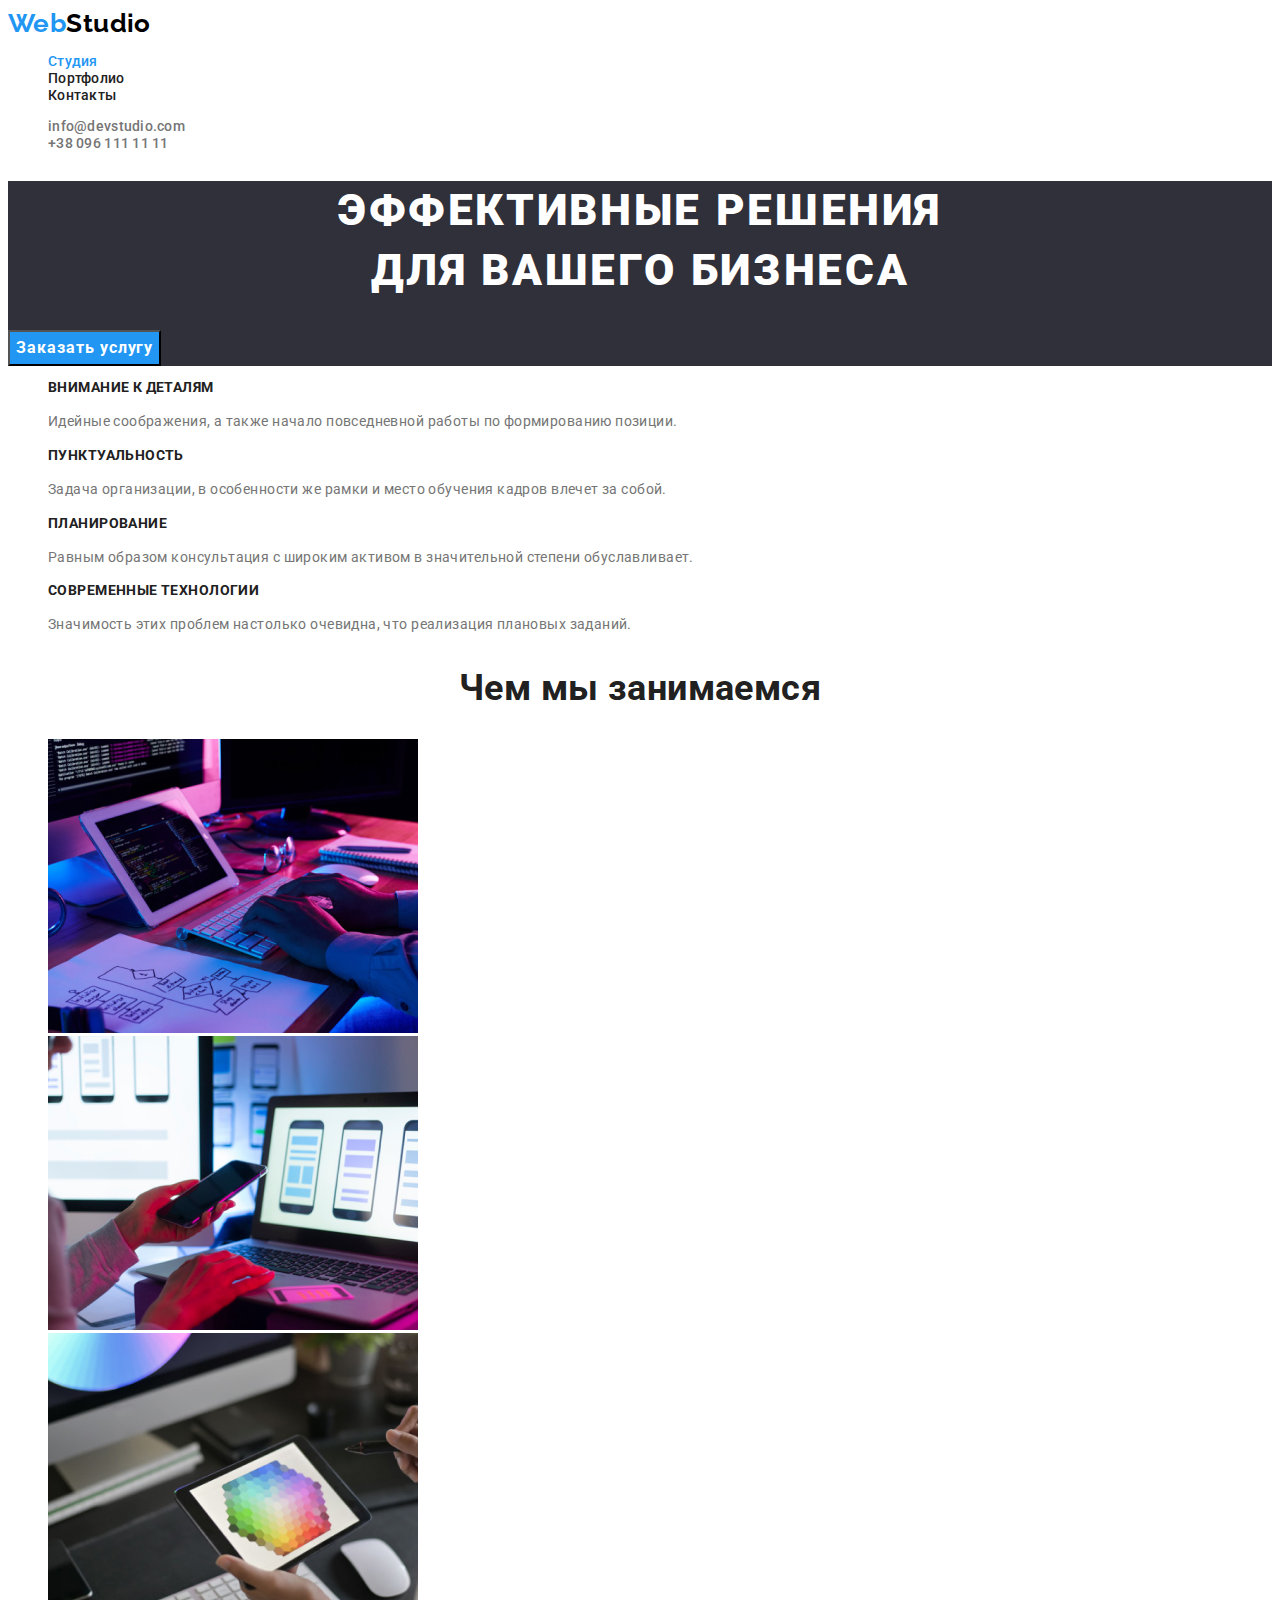
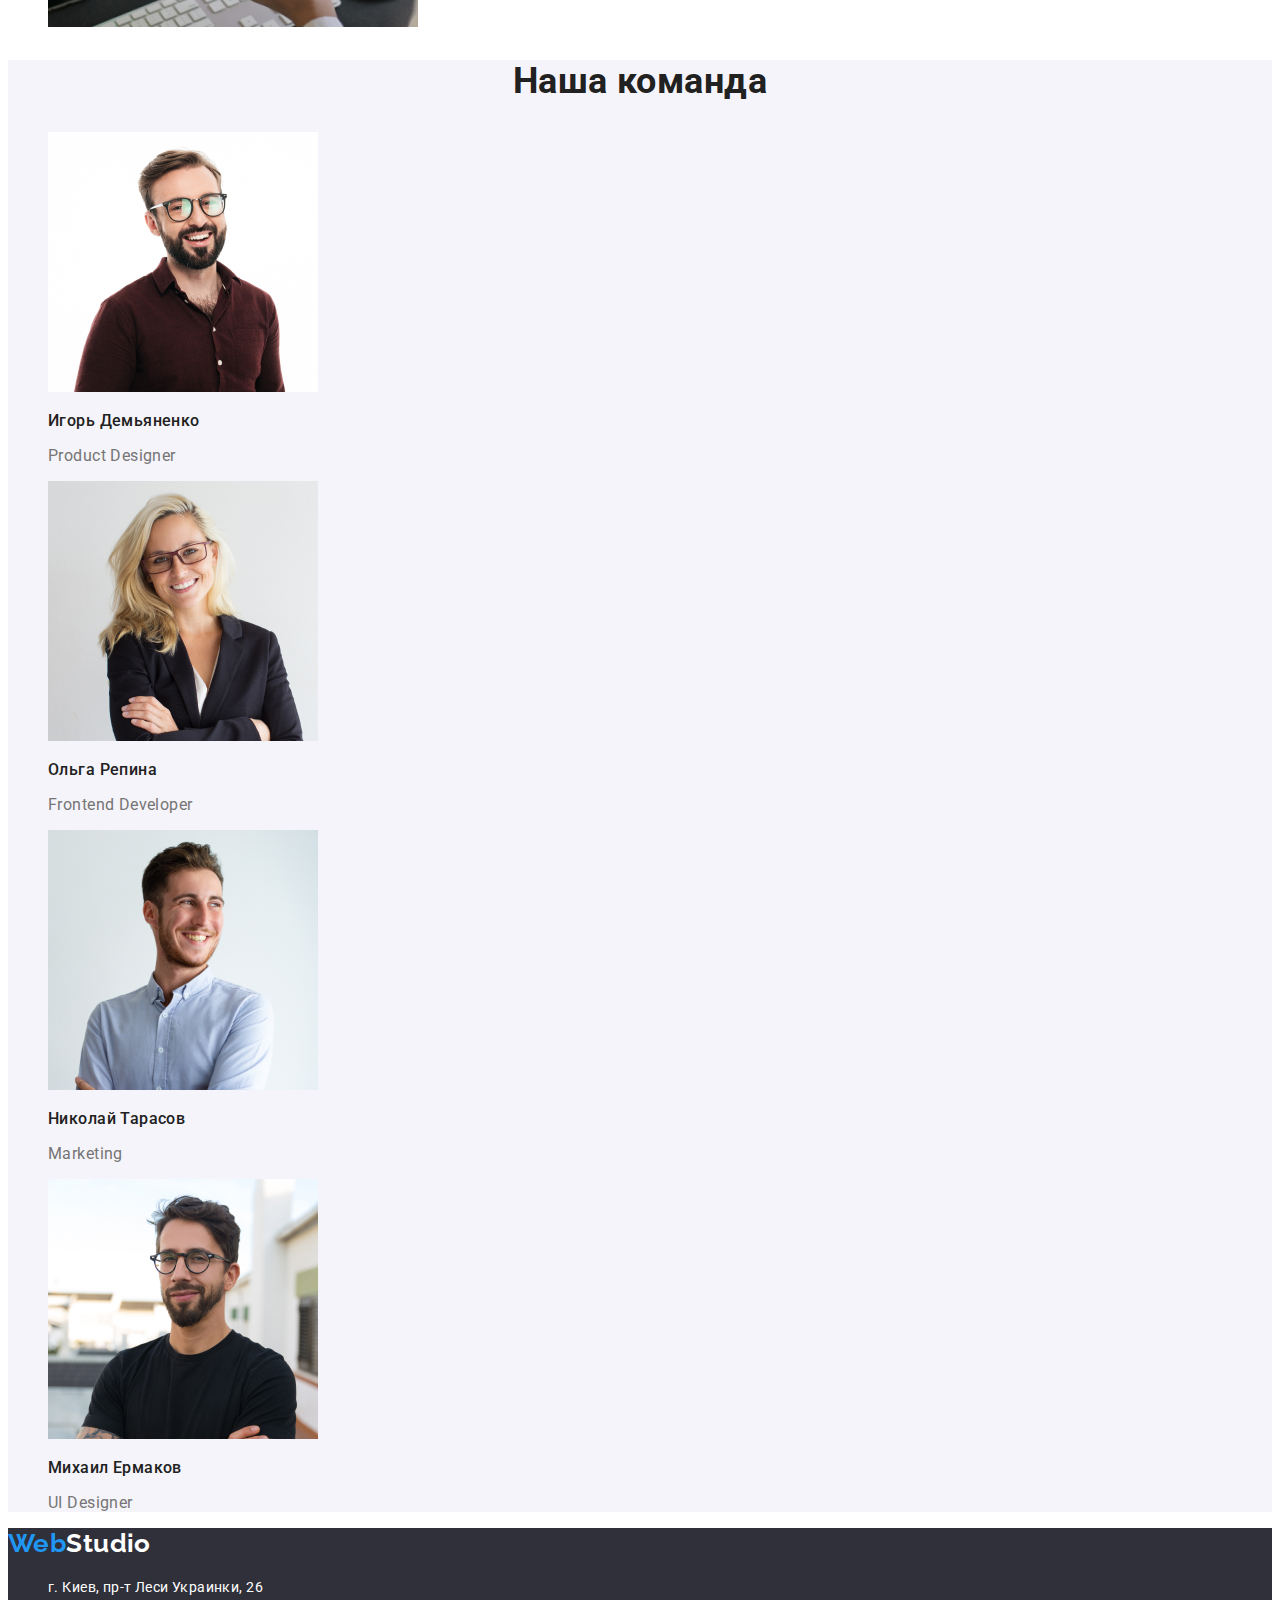
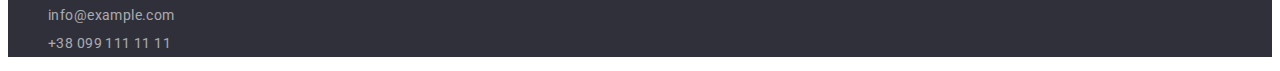
<file: index.html>
<!DOCTYPE html>
<html lang="en">

<head>
    <meta charset="UTF-8">
    <meta http-equiv="X-UA-Compatible" content="IE=edge">
    <meta name="viewport" content="width=device-width, initial-scale=1.0">
    <title>Web Studio</title>
    <link href="https://fonts.googleapis.com/css2?family=Raleway:wght@700&family=Roboto:wght@400;500;700;900&display=swap"
        rel="stylesheet">
    <link rel="stylesheet" href="./css/styles.css">
</head>

<body>
    <header>
        <a class="logo" href="./"><span class="logo-blue">Web</span>Studio</a>
        <nav>
            <ul class="list">
                <li>
                    <a class="link-header current" href="./index.html">Студия</a>
                </li>
                <li>
                    <a class="link-header" href="./portfolio.html">Портфолио</a>
                </li>
                <li>
                    <a class="link-header" href="">Контакты</a>
                </li>
            </ul>
        </nav>
        <ul class="list">
            <li>
                <a class="addr-head" href="mailto:info@devstudio.com">info@devstudio.com</a>
            </li>
            <li>
                <a class="addr-head" href="tel:+380961111111">+38 096 111 11 11</a>
            </li>
        </ul>
    </header>
    <main>
        <section class="hiro-bgr">
            <h1 class="hiro-text">Эффективные решения <br /> для вашего бизнеса</h1>
            <button class="hiro-btn" type="button">Заказать услугу</button>
        </section>
        <section class="wight-bgr">
            <h2 class="visualy-hidden">особенности</h2>
            <ul class="list">
                <li>
                    <h3 class="third-headline">Внимание к деталям</h3>
                    <p class="features-text">Идейные соображения, а также начало повседневной работы по формированию позиции.</p>
                </li>
                <li>
                    <h3 class="third-headline">Пунктуальность</h3>
                    <p class="features-text">Задача организации, в особенности же рамки и место обучения кадров влечет за собой.</p>
                </li>
                <li>
                    <h3 class="third-headline">Планирование</h3>
                    <p class="features-text">Равным образом консультация с широким активом в значительной степени обуславливает.</p>
                </li>
                <li>
                    <h3 class="third-headline">Современные технологии</h3>
                    <p class="features-text">Значимость этих проблем настолько очевидна, что реализация плановых заданий.</p>
                </li>
            </ul>
        </section>
        <section>
            <h2 class="second-headline">Чем мы занимаемся</h2>
            <ul class="list">
                <li>
                    <img src="./images/img1.jpg" alt="backend" width="370">
                </li>
                <li>
                    <img src="./images/img2.jpg" alt="frontend" width="370">
                </li>
                <li>
                    <img src="./images/img3.jpg" alt="desine" width="370">
                </li>
            </ul>
        </section>
        <section class="team-bgr">
            <h2 class="second-headline">Наша команда</h2>
            <ul class="list">
                <li>
                    <img src="./images/photo1.jpg" alt="photo1" width="270">
                    <h3 class="names">Игорь Демьяненко</h3>
                    <p class="profession">Product Designer</p>
                </li>
                <li>
                    <img src="./images/photo2.jpg" alt="photo2" width="270">
                    <h3 class="names">Ольга Репина</h3>
                    <p class="profession">Frontend Developer</p>
                </li>
                <li>
                    <img src="./images/photo3.jpg" alt="photo3" width="270">
                    <h3 class="names">Николай Тарасов</h3>
                    <p class="profession">Marketing</p>
                </li>
                <li>
                    <img src="./images/photo4.jpg" alt="photo4" width="270">
                    <h3 class="names">Михаил Ермаков</h3>
                    <p class="profession">UI Designer</p>
                </li>
            </ul>
        </section>
    </main>
<footer class="hiro-bgr">
    <a class="logo-footer" href="./index.html"><span class="logo-blue">Web</span>Studio</a>
    <address class="address">
        <ul class="list">
            <li>
                <a class="link-footer" href="https://goo.gl/maps/Hpi7qBNF4pR7eWcx5" target="_blank"
                    rel="noopener noffolow">г. Киев,
                    пр-т Леси Украинки, 26</a>
            </li>
            <li>
                <a class="addr-footer" href="mailto:info@example.com">info@example.com</a>
            </li>
            <li>
                <a class="addr-footer" href="tel:+380991111111">+38 099 111 11 11</a>
            </li>
        </ul>
    </address>
</footer>

</body>

</html>
</file>
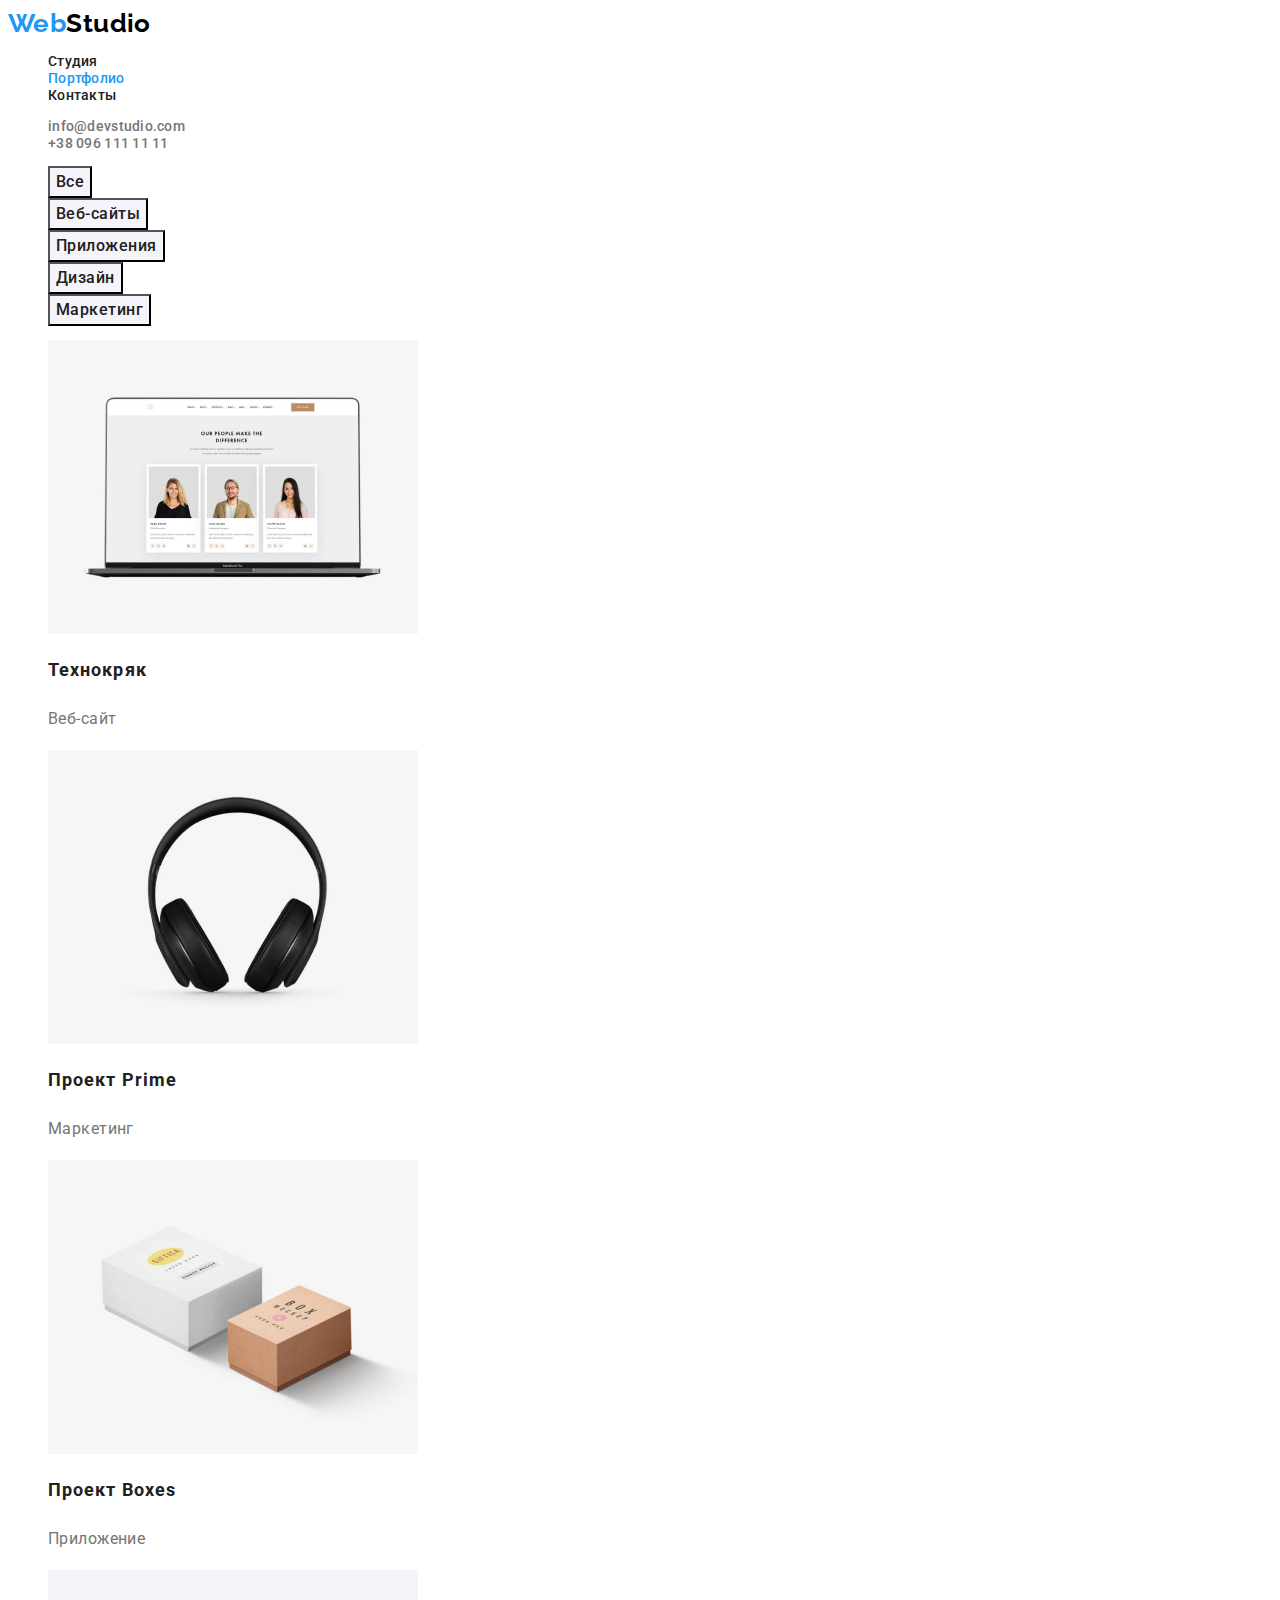
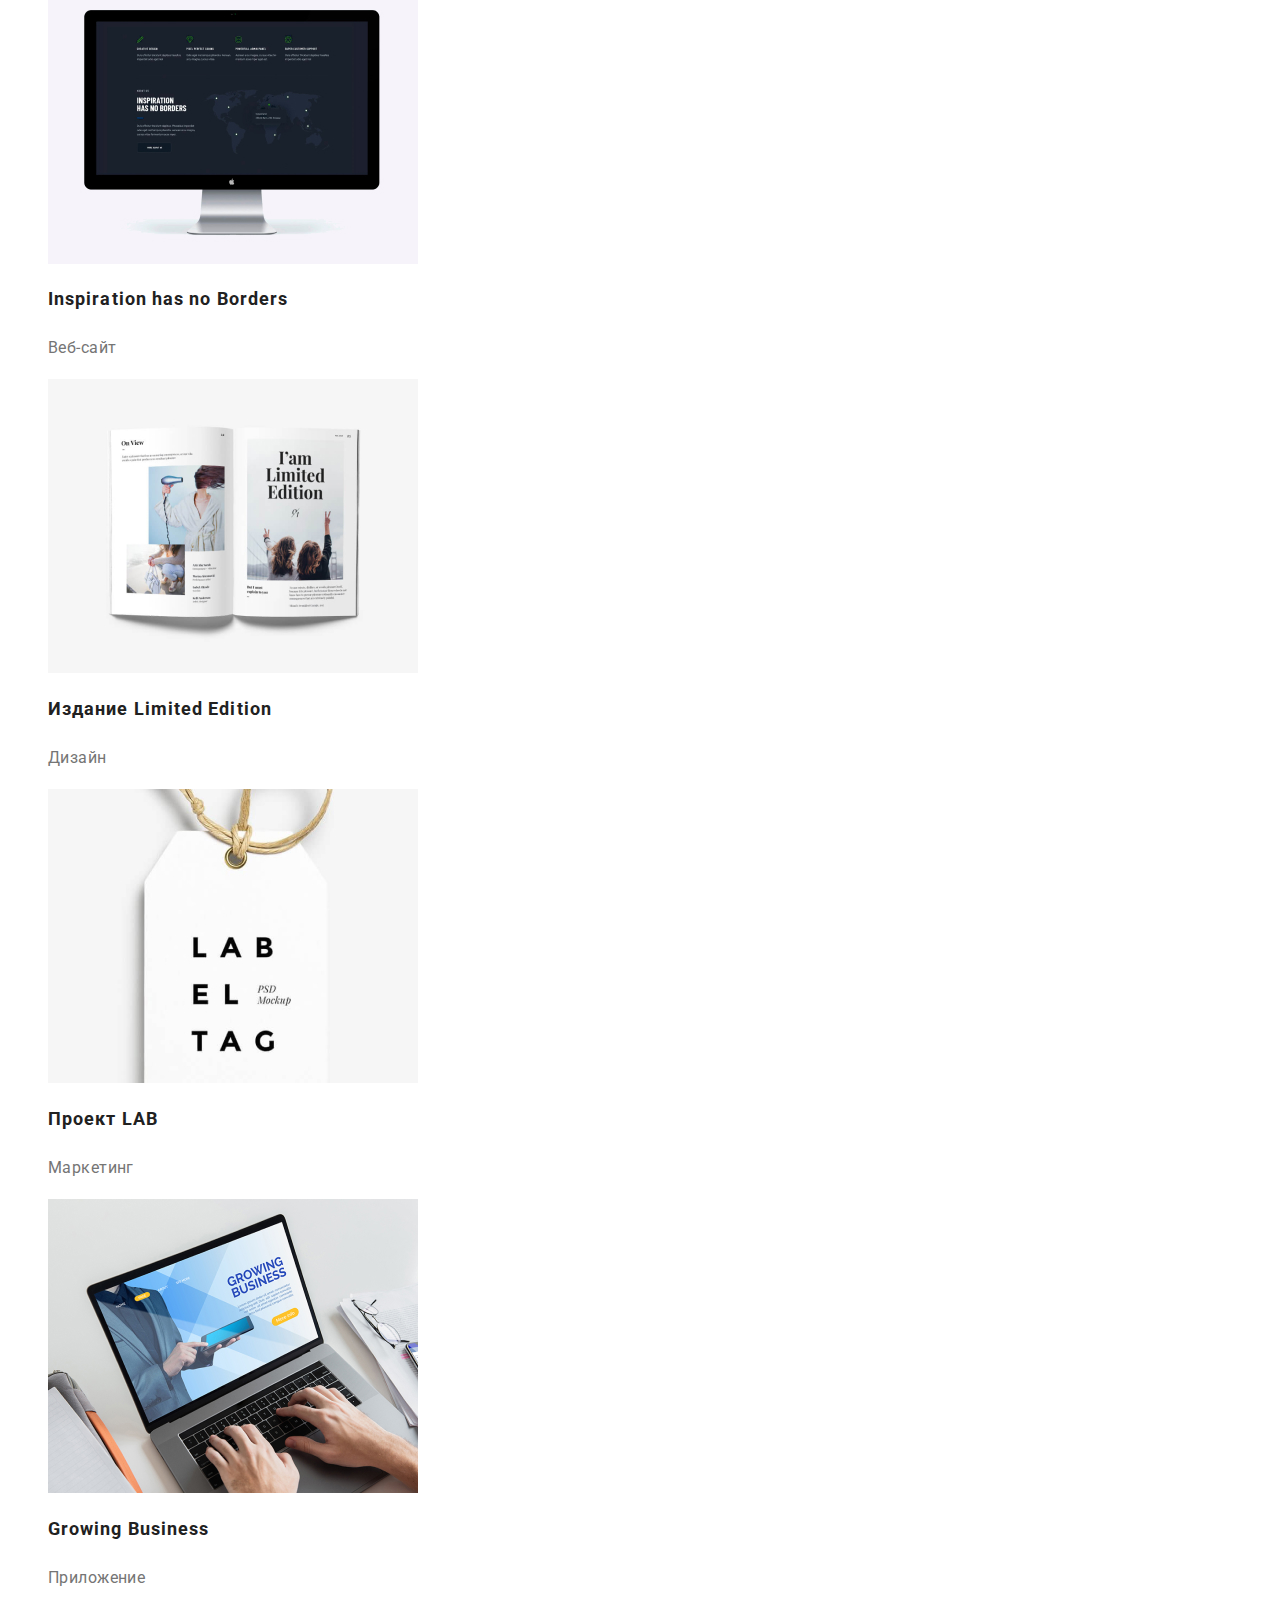
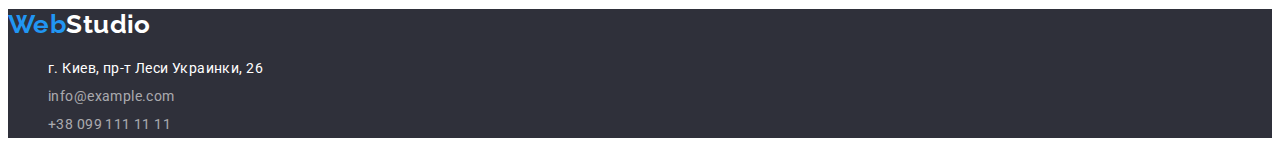
<file: portfolio.html>
<!DOCTYPE html>
<html lang="en">
<head>
    <meta charset="UTF-8">
    <meta http-equiv="X-UA-Compatible" content="IE=edge">
    <meta name="viewport" content="width=device-width, initial-scale=1.0">
    <title>Web Studio Portfolio</title>
    <link href="https://fonts.googleapis.com/css2?family=Raleway:wght@700&family=Roboto:wght@400;500;700;900&display=swap"
        rel="stylesheet">
    <link rel="stylesheet" href="./css/styles.css" />
</head>
<body class="main-font">
    <header class="wight-bgr">
        <a class="logo" href="./"><span class="logo-blue">Web</span>Studio</a>
        <nav>
            <ul class="list">
                <li>
                    <a class="link-header" href="./index.html">Студия</a>
                </li>
                <li>
                    <a class="link-header current" href="./portfolio.html">Портфолио</a>
                </li>
                <li>
                    <a class="link-header" href="">Контакты</a>
                </li>
            </ul>
        </nav>
        <ul class="list">
            <li>
                <a class="addr-head" href="mailto:info@devstudio.com">info@devstudio.com</a>
            </li>
            <li>
                <a class="addr-head" href="tel:+380961111111">+38 096 111 11 11</a>
            </li>
        </ul>
    </header>
    <main>
        <section>
            <h1 class="visualy-hidden">filters</h2>
            <ul  class="list">
                <li>
                    <button  class="btn-font" type="button">Все</button>
                </li>
                <li>
                    <button  class="btn-font" type="button">Веб-сайты</button>
                </li>
                <li>
                    <button  class="btn-font" type="button">Приложения</button>
                </li>
                <li>
                    <button  class="btn-font" type="button">Дизайн</button>
                </li>
                <li>
                    <button  class="btn-font" type="button">Маркетинг</button>
                </li>
            </ul>
        
            <ul class="list">
                <li>
                    <a class="link-non-stiles" href="#">
                        <img src="./images/img21.jpg" alt="photo of acounts" width="370" height="294">
                        <h2 class="title-font">Технокряк</h2>
                        <p class="desc-font">Веб-сайт</p>
                    </a>
                </li>
                <li>
                    <a  class="link-non-stiles" href="#">
                        <img src="./images/img24.jpg" alt="headphones" width="370" height="294">
                        <h2 class="title-font">Проект Prime</h2>
                        <p class="desc-font">Маркетинг</p>
                    </a>
                </li>
                <li>
                    <a  class="link-non-stiles" href="#">
                        <img src="./images/img25.jpg" alt="boxes" width="370" height="294">
                        <h2 class="title-font">Проект Boxes</h2>
                        <p class="desc-font">Приложение</p>
                    </a>
                </li>
                <li>
                    <a  class="link-non-stiles" href="#">
                        <img src="./images/img26.jpg" alt="screen" width="370" height="294">
                        <h2 class="title-font">Inspiration has no Borders</h2>
                        <p class="desc-font">Веб-сайт</p>
                    </a>
                </li>
                <li>
                    <a  class="link-non-stiles" href="#">
                        <img src="./images/img27.jpg" alt="gurnal" width="370" height="294">
                        <h2 class="title-font">Издание Limited Edition</h2>
                        <p class="desc-font">Дизайн</p>
                    </a>
                </li>
                <li>
                    <a  class="link-non-stiles" href="#">
                        <img src="./images/img28.jpg" alt="lsble" width="370" height="294">
                        <h2 class="title-font">Проект LAB</h2>
                        <p class="desc-font">Маркетинг</p>
                    </a>
                </li>
                <li>
                    <a  class="link-non-stiles" href="#">
                        <img src="./images/img29.jpg" alt="work in leptop" width="370" height="294">
                        <h2 class="title-font">Growing Business</h2>
                        <p class="desc-font">Приложение</p>
                    </a>
                </li>
            </ul>
        </section>  
    </main>
<footer class="hiro-bgr">
    <a class="logo-footer" href="./index.html"><span class="logo-blue">Web</span>Studio</a>
    <address class="address">
        <ul class="list">
            <li>
                <a class="link-footer" href="https://goo.gl/maps/Hpi7qBNF4pR7eWcx5" target="_blank"
                    rel="noopener noffolow">г. Киев,
                    пр-т Леси Украинки, 26</a>
            </li>
            <li>
                <a class="addr-footer" href="mailto:info@example.com">info@example.com</a>
            </li>
            <li>
                <a class="addr-footer" href="tel:+380991111111">+38 099 111 11 11</a>
            </li>
        </ul>
    </address>
</footer>
</body>
</html>
</file>
<file: css/styles.css>
:root {
    --main-text-color: #212121;
    --content-text-color: #757575;
    --logo-bgr-blue: #2196F3;
    --bgr-hero-color: #2F303A;
    --logo-black: #000000;
    --text-hover-wight: #ffffff;
    --btn-hiro-hover: #188CE8;
    --addr-footer-white: rgba(255, 255, 255, 0.6);
    --bgr-team: #F5F4FA;
    --bgr-btn-pfl: #F5F4FA;
}



/*~~~~~~~~~~~~~~~~~~~FIRST PAGE~~~~~~~~~~~~~~~~~~~~*/



body {
    font-family: 'Roboto', 'Raleway', sens-serif;
    color: var(--main-text-color);
    letter-spacing: 0.03em;
    background-color: var(--text-hover-wight);
    font-size: 14px;
    
}



/* -------------for ul without points------------ */

.list {
    list-style: none;
}
 
/*____________________HEADER_________________________*/


.logo {
    font-family: Raleway;
    font-weight: 700;
    font-size: 26px;
    color: var(--logo-black);
    text-decoration: none;
    line-height: 1.19;
}

.logo-blue {
    color: var(--logo-bgr-blue);
}

/* -------------for <a> in HEADER-------------*/

.link-header {
    color: var(--main-text-color);
    text-decoration: none;
    font-weight: 500;
    line-height: 1.14;
    letter-spacing: 0.02em;
    background-color: var(--text-hover-wight);
}

.link-header:hover, .link-header:focus {
    color: var(--logo-bgr-blue)
}
 
.current {
    color: var(--logo-bgr-blue);
}

/*-------------for address <a> in HEADER----------------*/

.addr-head {
    color: var(--content-text-color);
    font-weight: 500;
    line-height: 1.14;
    letter-spacing: 0.02em;
    text-decoration: none;
}
.addr-head:hover, .addr-head:focus {
    color: var(--logo-bgr-blue);
}

/* ____________________HIRO________________________*/

.hiro-bgr {
    background-color: var(--bgr-hero-color);
}

.hiro-text {
    color: var(--text-hover-wight);
    font-weight: 900;
    font-size: 44px;
    line-height: 1.36;
    letter-spacing: 0.06em;
    text-transform: uppercase;
    text-align: center;

}

.hiro-btn {
    font-family: 'Roboto', sens-serif;
    color: var(--text-hover-wight);
    background-color: var(--logo-bgr-blue);
    font-weight: 700;
    font-size: 16px;
    line-height: 1.87;
    letter-spacing: 0.06em;
    display: flex;
    align-items: center;
    text-align: center;
    cursor: pointer;
}

.hiro-btn:hover, .hiro-btn:focus {
    background-color: var(--btn-hiro-hover);
}

/*___________________Sectio Features___________________*/

.visualy-hidden {
    position: absolute;
    white-space: nowrap;
    width: 1px;
    height: 1px;
    overflow: hidden;
    border: 0;
    padding: 0;
    clip: rect(0 0 0 0);
    clip-path: inset(50%);
    margin: -1px;
}

.third-headline {
    font-size: 14px;
    line-height: 1.14;
    text-transform: uppercase;

}

.features-text {
    color: var(--content-text-color);
    line-height: 1.7;

}

/*_________________Section What To Do__________________*/

.second-headline {
    font-size: 36px;
    line-height: 1.17;
    text-align: center;

}

/*_________________Section Team________________________*/

.team-bgr {
    background-color: var(--bgr-team);
}
.names {
    font-weight: 500;
    font-size: 16px;
    line-height: 1.19;

}

.profession {
    color: var(--content-text-color);
    font-size: 16px;
    line-height: 1.19;

}

/*_________________FOOTER_________________________________*/

.address {
    font-style: normal;

}

.logo-footer {
    font-family: Raleway;
    font-weight: 700;
    font-size: 26px;
    color: var(--text-hover-wight);
    text-decoration: none;
    line-height: 1.19;

}

.link-footer {
    text-decoration: none;
    color: var(--text-hover-wight);
    line-height: 2;

}
.addr-footer {
    text-decoration: none;
    color: var(--addr-footer-white);
    line-height: 2;
}

.addr-footer:hover, .addr-footer:focus {
    color: var(--logo-bgr-blue);
}

.link-footer:hover {
    color: var(--logo-bgr-blue);
}

.link-footer:focus {
    color: var(--logo-bgr-blue);
}


/*~~~~~~~~~~~~~~~~~~~PORTFOLIO~~~~~~~~~~~~~~~~~~~*/


/*_________________section filters______________*/

.btn-font {
    font-style: normal;
    font-family: inherit;
    font-weight: 500;
    color: var(--main-text-color);
    background-color: var(--bgr-btn-pfl);
    font-size: 16px;
    line-height: 1.625;
    letter-spacing: 0.03em;
    cursor: pointer;
}

.btn-font:hover, .btn-font:focus {
    color: var(--text-hover-wight);
    background-color: var(--logo-bgr-blue);
}

.title-font {
    font-size: 18px;
    line-height: 2;
    letter-spacing: 0.06em;
}

.desc-font {
    color: var(--content-text-color);
    font-size: 16px;
    line-height: 1.875;

}

.link-non-stiles {
    text-decoration: none;
    font-style: inherit;
    color: inherit;
}
</file>
